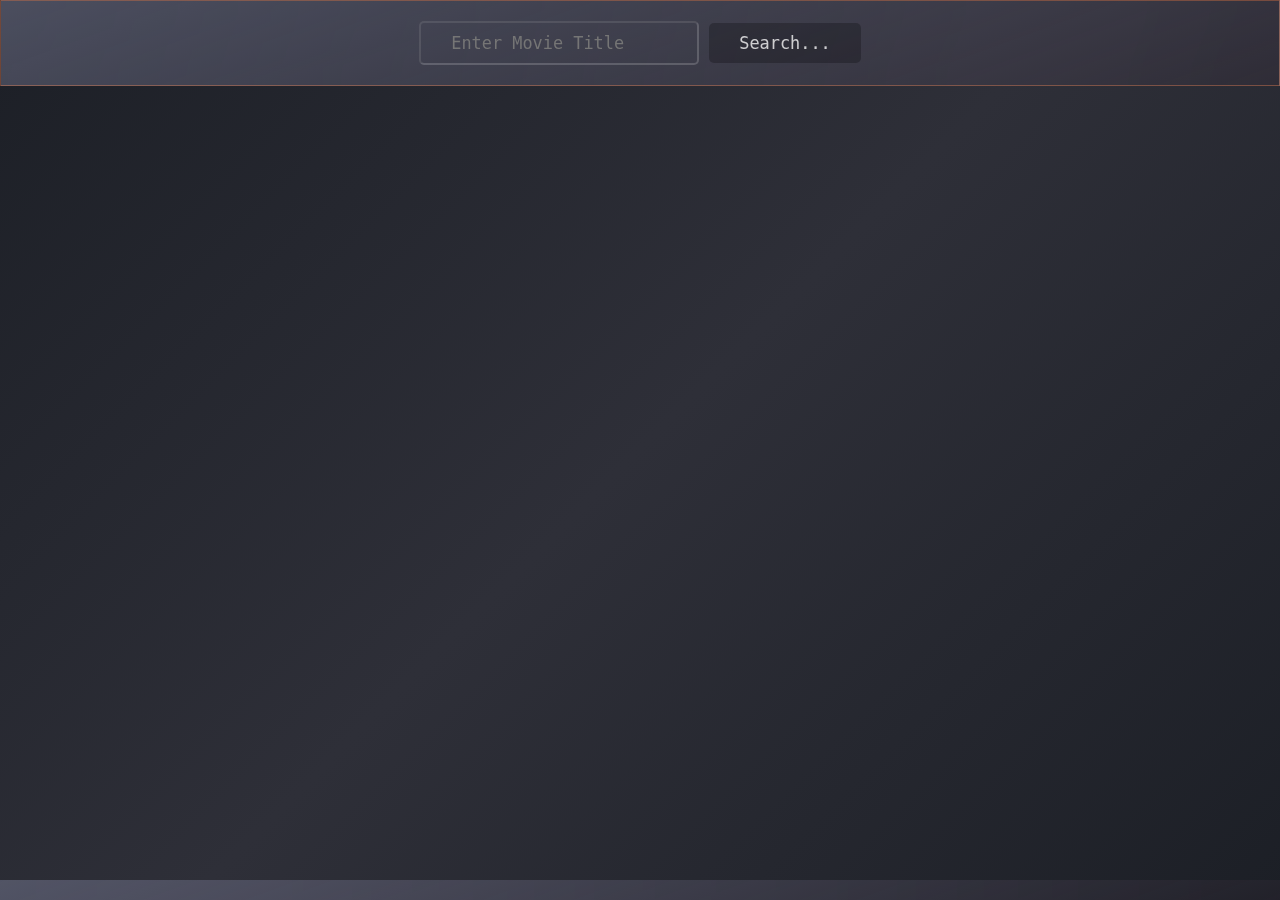
<file: index.html>
<!DOCTYPE html>
<html lang="en">
<head>
    <meta charset="UTF-8">
    <meta name="viewport" content="width=device-width, initial-scale=1.0">
    <title>Document</title>
    <link rel="stylesheet" href="style.css">
</head>
<body>
    <!-- Header section -->
    <header class="header">
        <form action="" id="movie-search-form" class="movie-search-form">
            <input type="text" placeholder="Enter Movie Title" id="movie-name">
            <button type="submit">Search...</button>
        </form>
    </header>

    <!-- Main app content -->
    <main>
        <section class="movie-container" id="movie-container"></section>
    </main>

    <button id="prev-page" class="page-navigate" style="display: none;">⏮</button>
    <button id="next-page" class="page-navigate" style="display: none;">⏭</button>
    
    <!-- Footer app infos -->
    <footer>
        <p id="page-count" class="page-count"></p>
    </footer>


    <script src="script.js"></script>
    <!-- <script src="quick-test.js"></script> -->
</body>
</html>
</file>
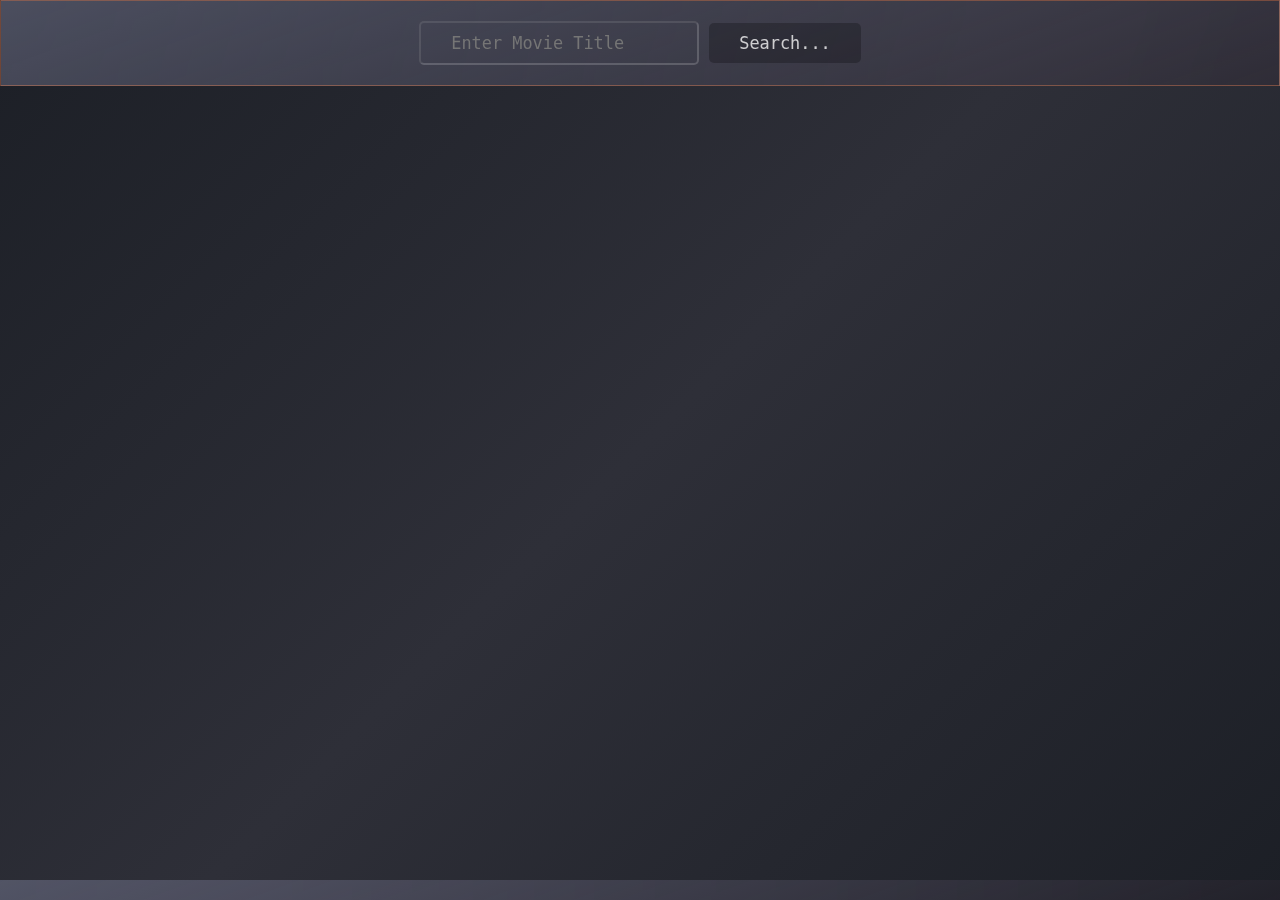
<file: movie-serach.html>
<!DOCTYPE html>
<html lang="en">
<head>
    <meta charset="UTF-8">
    <meta name="viewport" content="width=device-width, initial-scale=1.0">
    <title>Document</title>
    <link rel="stylesheet" href="movie-search.css">
</head>
<body>
    <header class="header">
        <form action="" id="movie-search-form" class="movie-search-form">
            <input type="text" placeholder="Enter Movie Title" id="movie-name">
            <button type="submit">Search...</button>
        </form>
    </header>
    <main>
        <section class="movie-container" id="movie-container"></section>
    </main>

    <button id="prev-page" class="page-navigate" style="display: none;">⏮</button>
    <button id="next-page" class="page-navigate" style="display: none;">⏭</button>
    
    <footer>
        <p id="page-count" class="page-count"></p>
    </footer>


    <script src="movie-search.js"></script>
    <!-- <script src="quick-test.js"></script> -->
</body>
</html>
</file>
<file: style.css>
/* Global styling */
*{
    font-family: monospace;
    color: #ffffffc4;
    margin: 0;
    box-sizing: border-box;
    overflow-x: hidden;
}
body{
    background: linear-gradient(135deg, #1c1f26, #2e2f38, #1c1f26);
    background-attachment: fixed;
}


/* scroll bar touch */
::-webkit-scrollbar {
  width: 5px;
  height: 5px;
}
::-webkit-scrollbar-track {
  background: #fdfafa34;
  border-radius: 5px;
}

::-webkit-scrollbar-thumb {
  background: linear-gradient(135deg, #ffcc70, #ff884d);
  border-radius: 5px;
}

::-webkit-scrollbar-thumb:hover {
  background: linear-gradient(135deg, #ff784f, #ff4e90);
}


/* Movie search form */
header{
    /* width: 100%; */
    /* position: fixed; */
    border: 1px solid #ff884d59;
    background: linear-gradient(160deg, #70738b8f, #57344a19);
    backdrop-filter: blur(50px);
}
.movie-search-form{
    margin-bottom: 20px;
    margin-top: 20px;
    place-self: center;
    display: flex;
    align-items: center;
    justify-content: center;
    gap: 10px;
    /* border: 1px solid; */
}
input{
    font-size: 1.3em;
    padding: 10px 30px;
    outline: none;
    border-radius: 5px;
    background: transparent;
    border-color: #ffffff2e;
}
button{
    padding: 10px 30px;
    font-size: 1.3em;
    background-color: #0000003e;
    border: none;
    border-radius: 5px;
}
button:hover{
    background-color: #fdfbfb22;
    transition: background 0.3s ease;
}
button:active{
    background-color: #00000055;
}


/* Main content display */
.movie-container{
    margin: 0;
    display: flex;
    flex-wrap: wrap;
    align-items: center;
    justify-content: center;
    gap: 25px;
    transition: 0.5s;
}
.movie{
    width: 100%;
    /* height: 70vh; */
    background: linear-gradient(160deg, #2e2f38, #1c1f2693);
    box-shadow: 2px 3px 8px #00000068;
    display: flex;
    /* flex-direction: column; */
    align-items: center;
    /* justify-content: space-evenly; */
    /* flex-wrap: wrap; */
    padding: 30px 0;
    transition: 0.3s;
}
img{
    margin: 0 20px;
}
.details-text-info{
  flex: 1;
  min-width: 260px;
}
.details-text-info h2{
  margin: 0 0 6px 0;
  font-size: 2.1rem;
  color: #ffb86b;
}
.details-text-info p{
    font-weight: normal;
    font-size: 1.4rem;
    margin: 10px 0;
}
strong{
    font-weight: bolder;
    color: #ffffffd7;
    font-size: 1.1em;
}
.details-text-info a{
    color:  #ff884d;
    text-decoration: none;
    font-size: 1.4rem;
}
a:hover{
    color: white;
    text-decoration: underline;
}


/* Next and Prev page control buttons */
.page-navigate{
    position: fixed;
    bottom: 50%; 
    transition: 0.3s;
}
#next-page{
    right: 10px;
}
#prev-page{
    left: 10px;
}

/* footer page information */
footer {
    width: 100%;
    padding: 10px;
    position: fixed;
    bottom: 0;
    backdrop-filter: blur(50px);
    background: linear-gradient(160deg, #70738b8f, #57344a19);

    display: flex;
    align-items: center;
    justify-content: center;
    gap: 20px; 
    flex-wrap: wrap;
}
.page-count{
    font-size: 1.6em;
    place-self: center;
    /* backdrop-filter: blur(50px); */
}

/* Responsive */
@media (max-width: 768px) {
  header{
    padding: 10px;
  }
    ::-webkit-scrollbar {
    width: 1px;
    height: 1px;
    }
::-webkit-scrollbar-track {
  background: #fdfafa34;
  border-radius: 5px;
}

::-webkit-scrollbar-thumb {
  background: linear-gradient(135deg, #ffcc70, #ff884d);
  border-radius: 5px;
}

::-webkit-scrollbar-thumb:hover {
  background: linear-gradient(135deg, #ff784f, #ff4e90);
}
  .movie {
    flex-direction: column;
    align-items: center;
    justify-content: center;
    /* text-align: center; */
  }
  .details-text-info {
    text-align: center;
    margin-top: 12px;
    padding: 10px;
  }
  .details-text-info p{
    text-align: center;
  }
  footer{
    position: static;
    padding: 20px;
  }
  #prev-page{
    bottom: 10px;
    z-index: 1;
  }
  #next-page{
    bottom: 10px;
    z-index: 1;
  }
}
</file>
<file: movie-search.css>
/* Global styling */
*{
    font-family: monospace;
    color: #ffffffc4;
    margin: 0;
    box-sizing: border-box;
    overflow-x: hidden;
}
body{
    background: linear-gradient(135deg, #1c1f26, #2e2f38, #1c1f26);
    background-attachment: fixed;
}


/* scroll bar touch */
::-webkit-scrollbar {
  width: 5px;
  height: 5px;
}
::-webkit-scrollbar-track {
  background: #fdfafa34;
  border-radius: 5px;
}

::-webkit-scrollbar-thumb {
  background: linear-gradient(135deg, #ffcc70, #ff884d);
  border-radius: 5px;
}

::-webkit-scrollbar-thumb:hover {
  background: linear-gradient(135deg, #ff784f, #ff4e90);
}


/* Movie search form */
header{
    /* width: 100%; */
    /* position: fixed; */
    border: 1px solid #ff884d59;
    background: linear-gradient(160deg, #70738b8f, #57344a19);
    backdrop-filter: blur(50px);
}
.movie-search-form{
    margin-bottom: 20px;
    margin-top: 20px;
    place-self: center;
    display: flex;
    align-items: center;
    justify-content: center;
    gap: 10px;
    /* border: 1px solid; */
}
input{
    font-size: 1.3em;
    padding: 10px 30px;
    outline: none;
    border-radius: 5px;
    background: transparent;
    border-color: #ffffff2e;
}
button{
    padding: 10px 30px;
    font-size: 1.3em;
    background-color: #0000003e;
    border: none;
    border-radius: 5px;
}
button:hover{
    background-color: #fdfbfb22;
    transition: background 0.3s ease;
}
button:active{
    background-color: #00000055;
}


/* Main content display */
.movie-container{
    margin: 0;
    display: flex;
    flex-wrap: wrap;
    align-items: center;
    justify-content: center;
    gap: 25px;
    transition: 0.5s;
}
.movie{
    width: 100%;
    /* height: 70vh; */
    background: linear-gradient(160deg, #2e2f38, #1c1f2693);
    box-shadow: 2px 3px 8px #00000068;
    display: flex;
    /* flex-direction: column; */
    align-items: center;
    /* justify-content: space-evenly; */
    /* flex-wrap: wrap; */
    padding: 30px 0;
    transition: 0.3s;
}
img{
    margin: 0 20px;
}
.details-text-info{
  flex: 1;
  min-width: 260px;
}
.details-text-info h2{
  margin: 0 0 6px 0;
  font-size: 2.1rem;
  color: #ffb86b;
}
.details-text-info p{
    font-weight: normal;
    font-size: 1.4rem;
    margin: 10px 0;
}
strong{
    font-weight: bolder;
    color: #ffffffd7;
    font-size: 1.1em;
}
.details-text-info a{
    color:  #ff884d;
    text-decoration: none;
    font-size: 1.4rem;
}
a:hover{
    color: white;
    text-decoration: underline;
}


/* Next and Prev page control buttons */
.page-navigate{
    position: fixed;
    bottom: 50%; 
    transition: 0.3s;
}
#next-page{
    right: 10px;
}
#prev-page{
    left: 10px;
}

/* footer page information */
footer {
    width: 100%;
    padding: 10px;
    position: fixed;
    bottom: 0;
    backdrop-filter: blur(50px);
    background: linear-gradient(160deg, #70738b8f, #57344a19);

    display: flex;
    align-items: center;
    justify-content: center;
    gap: 20px; 
    flex-wrap: wrap;
}
.page-count{
    font-size: 1.6em;
    place-self: center;
    /* backdrop-filter: blur(50px); */
}

/* Responsive */
@media (max-width: 768px) {
    ::-webkit-scrollbar {
    width: 1px;
    height: 1px;
    }
  .movie {
    flex-direction: column;
    align-items: center;
    justify-content: center;
    /* text-align: center; */
  }
  .details-text-info {
    text-align: center;
    margin-top: 12px;
  }
  .details-text-info p{
    text-align: center;
  }
  footer{
    position: static;
    padding: 20px;
  }
  #prev-page{
    bottom: 10px;
    z-index: 1;
  }
  #next-page{
    bottom: 10px;
    z-index: 1;
  }
}
</file>
